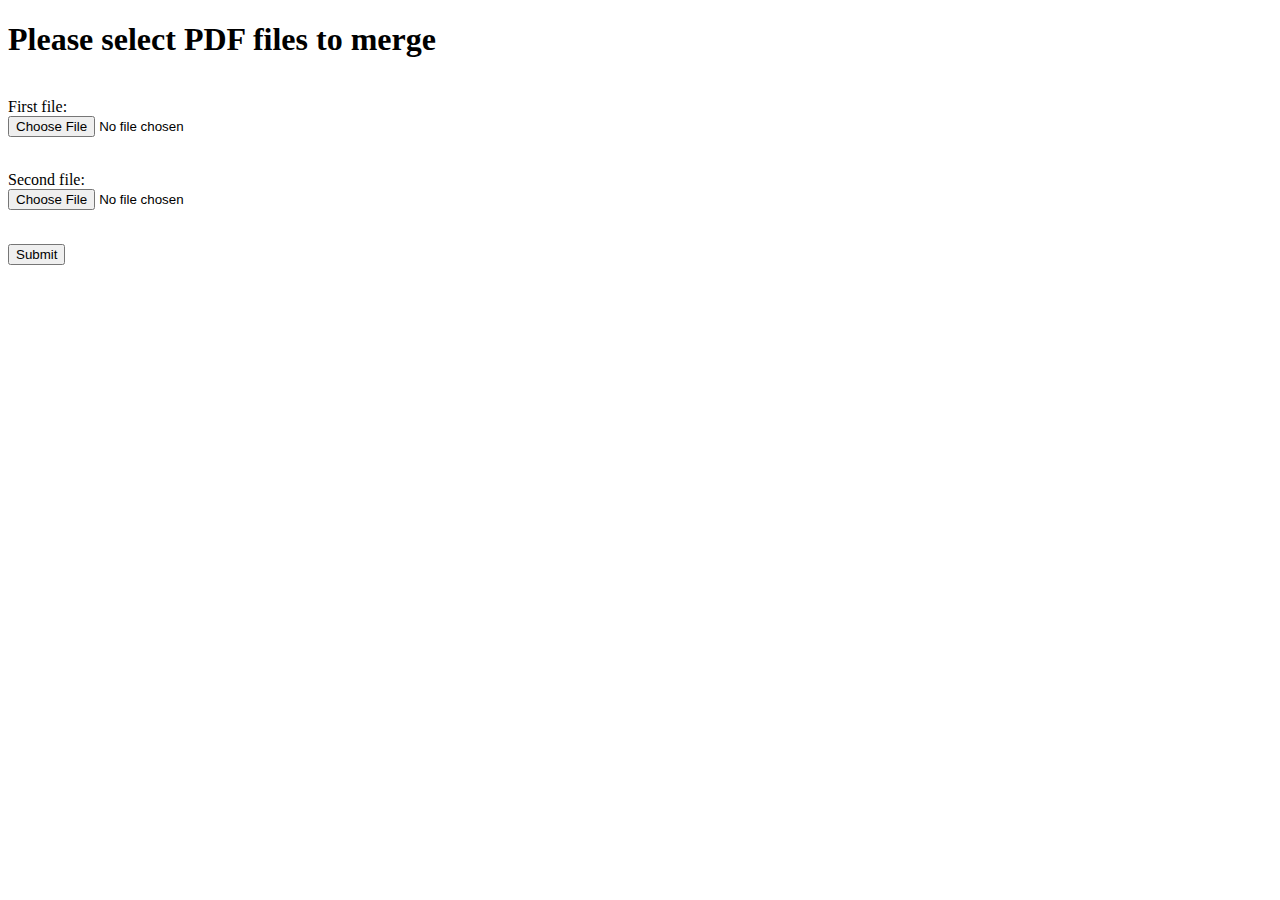
<file: src/main/resources/templates/index.html>
<!DOCTYPE HTML>
<html xmlns:th="http://www.thymeleaf.org">
<head>
    <title>Merge PDF</title>
    <meta http-equiv="Content-Type" content="text/html; charset=UTF-8"/>
    <link rel="stylesheet" th:href="@{/webjars/bootstrap/5.0.0-beta2/css/bootstrap.min.css}"/>
    <link rel="stylesheet" th:href="@{/static/css/main.css}"/>
    <script th:src="@{/webjars/bootstrap/5.0.0-beta2/js/bootstrap.min.js}"></script>
    <script th:src="@{/static/js/main.js}" type="text/javascript"></script>
</head>
<body>
<div class="container-md inner rounded">
    <h1 class="d-flex justify-content-center">Please select PDF files to merge</h1>
    <br/>
    <form th:action="@{/merge/}" method="post" enctype="multipart/form-data" class="justify-content-center">
        <div class="form-group row">
            <label class="col-sm-2 col-form-label">First file:</label>
            <div class="col-sm-8">
                <input type="file" id="file1" name="file1" class="form-control" onchange="checkFileSize('file1')">
            </div>
            <label class="col-sm-2 col-form-label"></label>
            <div id="file1_error" class="col-sm-10 hidden-div">
                <p class="alert" id="file1_error_message"></p>
            </div>
        </div>
        <br/>
        <div class="form-group row">
            <label class="col-sm-2 col-form-label">Second file:</label>
            <div class="col-sm-8">
                <input type="file" id="file2" name="file2" class="form-control" onchange="checkFileSize('file2')">
            </div>
            <div id="file2_error" class="col-sm-10 hidden-div">
                <p class="alert" id="file2_error_message"></p>
            </div>
        </div>
        <br/>
        <div class="form-group row">
            <div class="container">
                <div class="col-sm-10">
                    <button id="save" type="submit" class="btn btn-primary float-end" onmouseenter="checkFileNotEmpty('file1', 'file2')">Submit</button>
                </div>
            </div>
        </div>
        <br/>
    </form>
</div>
</body>
</html>
</file>
